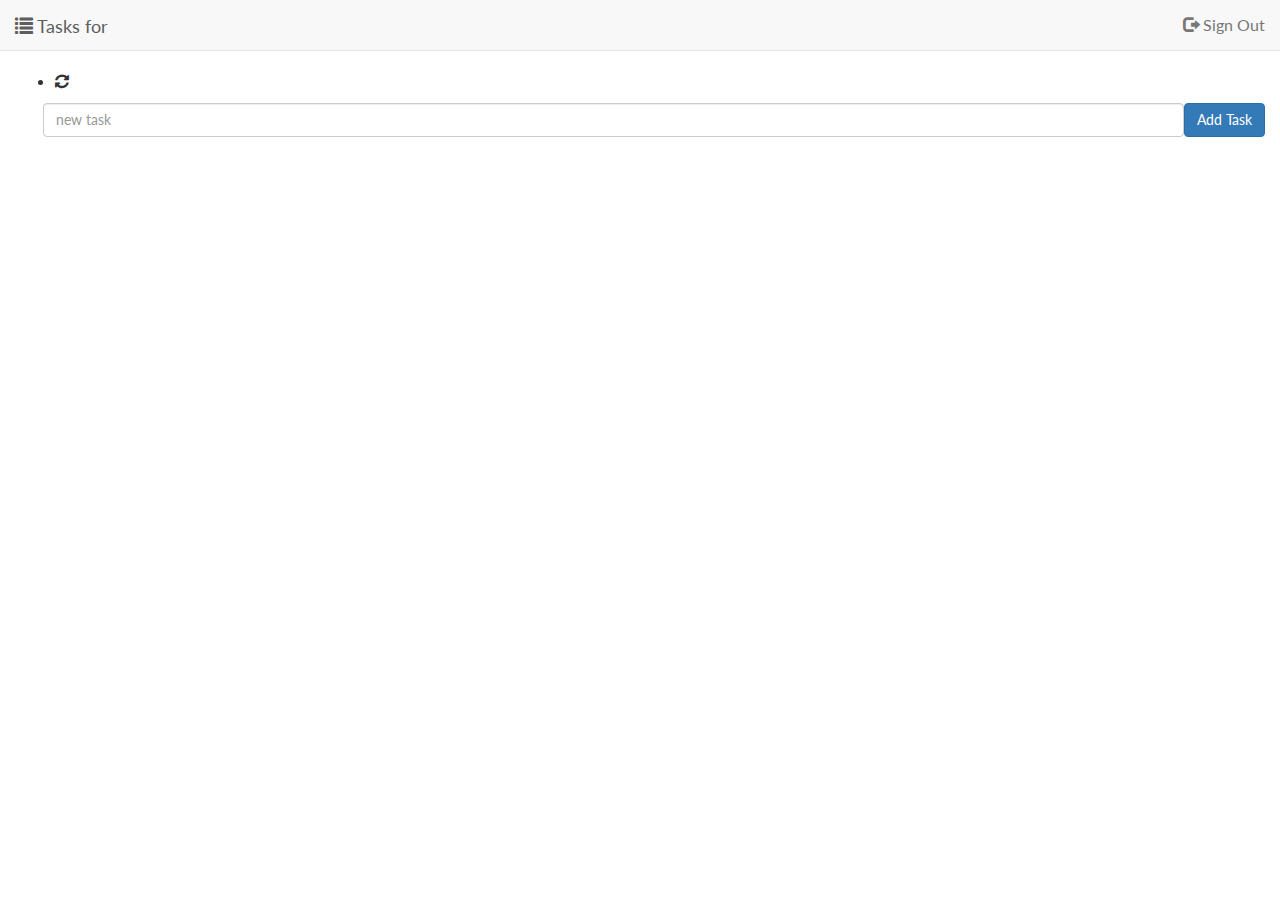
<file: tasks/index.html>
<!doctype html>
<html>
    <head>
        <meta charset="UTF-8"/>
        <meta name="viewport" content="width=device-width, initial-scale=1"/>
        <title>Task List</title>

        <link rel="stylesheet" href="css/styles.css"/>
        <link rel="stylesheet" href="css/tasks.css"/>
    </head>
    <body>
        <nav class="navbar navbar-default navbar-fixed-top">
            <div class="container-fluid">
                <div class="navbar-header">
                    <button type="button" class="navbar-toggle collapsed" data-toggle="collapse"
                            data-target="#tasks-navbar" aria-expanded="false">
                        <span class="sr-only">Toggle navigation</span>
                        <span class="icon-bar"></span>
                        <span class="icon-bar"></span>
                        <span class="icon-bar"></span>
                    </button>
                    <div class="navbar-brand">
                        <span class="glyphicon glyphicon-list"></span>
                        Tasks for <span class="user-name"></span>
                    </div>
                </div>

                <div class="collapse navbar-collapse" id="tasks-navbar">
                    <ul class="nav navbar-nav navbar-right">
                        <li>
                            <a href="#" class="nav-link-sign-out"><span class="glyphicon glyphicon-log-out"></span> Sign Out</a>
                        </li>
                    </ul>

                </div>
            </div>

        </nav>
        <div class="container-fluid">
            <p class="alert alert-danger error-message"></p>

            <ul class="task-list">
                <li><span class="fa fa-refresh fa-spin"></span></li>
            </ul>

            <form class="form-new-task">
                <div class="flex-container">
                    <div class="flex-grow-rest">
                        <input type="text" class="form-control new-task-title" placeholder="new task" required/>
                    </div>
                    <div class="flex-auto-width">
                        <button type="submit" class="btn btn-primary">
                            Add Task
                            <span class="fa fa-refresh fa-spin spinner"></span>
                        </button>
                    </div>
                </div>
            </form>

            <p>
                <button class="btn btn-danger btn-purge">Purge Completed Tasks</button>
            </p>
        </div>


        <script src="https://code.jquery.com/jquery-2.1.4.min.js"></script>
        <script src="https://www.parsecdn.com/js/parse-1.4.2.min.js"></script>
        <script src="https://maxcdn.bootstrapcdn.com/bootstrap/3.3.5/js/bootstrap.min.js"></script>
        <script src="js/common.js"></script>
        <script src="js/tasks.js"></script>
    </body>
</html>
</file>
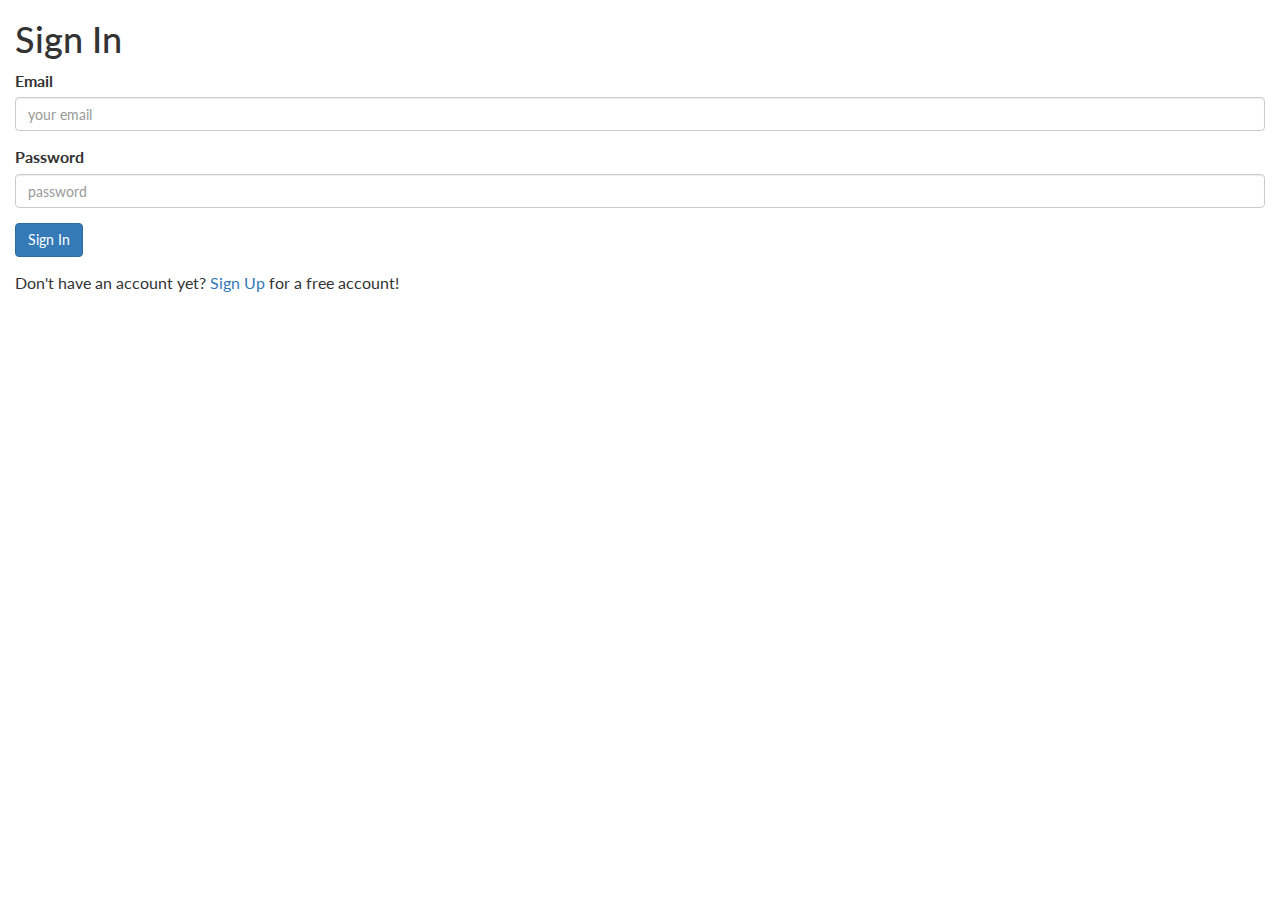
<file: tasks/signin.html>
<!doctype html>
<html>
    <head>
        <meta charset="UTF-8"/>
        <meta name="viewport" content="width=device-width, initial-scale=1"/>
        <title>Tasks Sign In</title>

        <link rel="stylesheet" href="css/styles.css"/>
    </head>
    <body class="container-fluid">
        <h1>Sign In</h1>

        <p class="alert alert-danger error-message"></p>

        <form class="form-signin">
            <div class="form-group">
                <label for="inputEmail">Email</label>
                <input type="email" class="form-control" id="inputEmail" placeholder="your email" required/>
            </div>
            <div class="form-group">
                <label for="inputPassword">Password</label>
                <input type="password" class="form-control" id="inputPassword" placeholder="password" required/>
            </div>
            <div class="form-group">
                <button type="submit" class="btn btn-primary">
                    Sign In
                    <span class="fa fa-refresh fa-spin spinner"></span>
                </button>
            </div>
        </form>

        <p>Don't have an account yet? <a href="signup.html">Sign Up</a> for a free account!</p>

        <script src="https://code.jquery.com/jquery-2.1.4.min.js"></script>
        <script src="https://www.parsecdn.com/js/parse-1.4.2.min.js"></script>
        <script src="js/common.js"></script>
        <script src="js/signin.js"></script>
    </body>
</html>
</file>
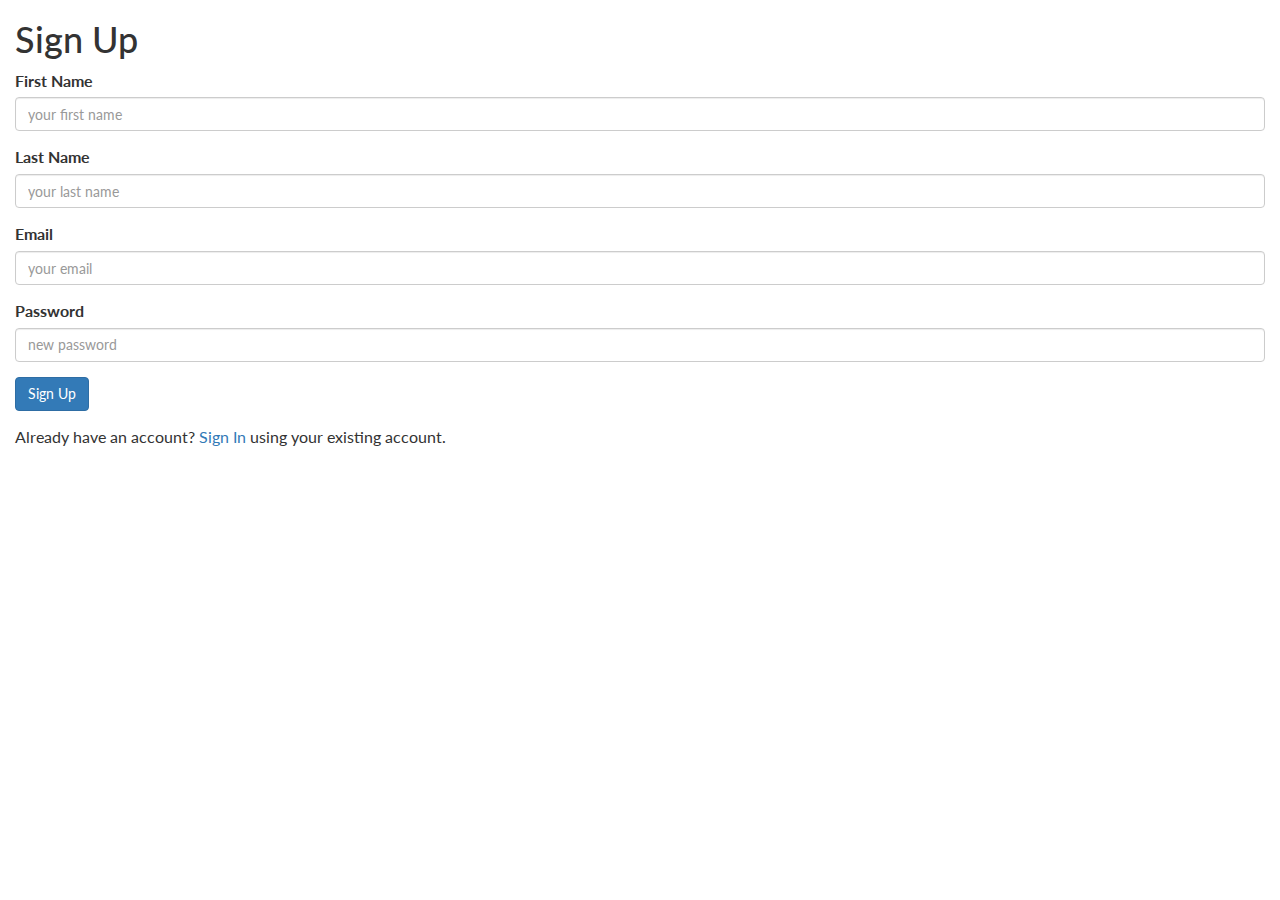
<file: tasks/signup.html>
<!doctype html>
<html>
    <head>
        <meta charset="UTF-8"/>
        <meta name="viewport" content="width=device-width, initial-scale=1"/>
        <title>Tasks Sign Up</title>

        <link rel="stylesheet" href="css/styles.css"/>
    </head>
    <body class="container-fluid">
        <h1>Sign Up</h1>

        <p class="alert alert-danger error-message"></p>

        <form class="form-signup">
            <div class="form-group">
                <label for="inputFName">First Name</label>
                <input type="text" class="form-control" id="inputFName" placeholder="your first name" required/>
            </div>
            <div class="form-group">
                <label for="inputLName">Last Name</label>
                <input type="text" class="form-control" id="inputLName" placeholder="your last name" required/>
            </div>
            <div class="form-group">
                <label for="inputEmail">Email</label>
                <input type="email" class="form-control" id="inputEmail" placeholder="your email" required/>
            </div>
            <div class="form-group">
                <label for="inputPassword">Password</label>
                <input type="password" class="form-control" id="inputPassword" placeholder="new password" required/>
            </div>
            <div class="form-group">
                <button type="submit" class="btn btn-primary">
                    Sign Up
                    <span class="fa fa-refresh fa-spin spinner"></span>
                </button>
            </div>
        </form>

        <p>Already have an account? <a href="signin.html">Sign In</a> using your existing account.</p>

        <script src="https://code.jquery.com/jquery-2.1.4.min.js"></script>
        <script src="https://www.parsecdn.com/js/parse-1.4.2.min.js"></script>
        <script src="js/common.js"></script>
        <script src="js/signup.js"></script>
    </body>
</html>
</file>
<file: tasks/css/styles.css>
/* import the Lato font from Google fonts */
@import url(http://fonts.googleapis.com/css?family=Lato:300,400,700);

/* import the Bootstrap minified css */
@import url(https://maxcdn.bootstrapcdn.com/bootstrap/3.3.5/css/bootstrap.min.css);

/* import the Font Awesome stylesheet for cool font-based icons */
@import url(https://maxcdn.bootstrapcdn.com/font-awesome/4.3.0/css/font-awesome.min.css);

body {
    font-family: Lato, Helvetica, sans-serif;
    font-size: 12pt;
}

.error-message {
    display: none;
}

.task-list li {
    cursor: pointer;
}

.task-done {
    color: #999;
    text-decoration: line-through;
}

.spinner {
    display: none;
    transition: 250ms;
}

.working .spinner {
    display: inline-block;
}

button .spinner {
    margin-left: 0.5em;
}
</file>
<file: tasks/css/tasks.css>
/* since the tasks page uses a fixed-to-top Bootstrap navbar, we need to add some top padding */
body {
    padding-top: 70px;
}

ul.task-list {
    padding-left: 40px;
}

ul.task-list li:hover {
    background-color: #EEE;
}

/* this lines up the new task input perfectly with the task list items */
.form-new-task {
    padding-left: 28px;
    margin-bottom: 1em;
}

/* use flexbox to make the new task input and add task button on the same line but
   make the input grow to consume the available width after the button */
.flex-container {
    display: flex;
}
.flex-container .flex-grow-rest {
    flex-grow: 100;
}

.btn-purge {
    width: 100%;
    display: none;
}
</file>
